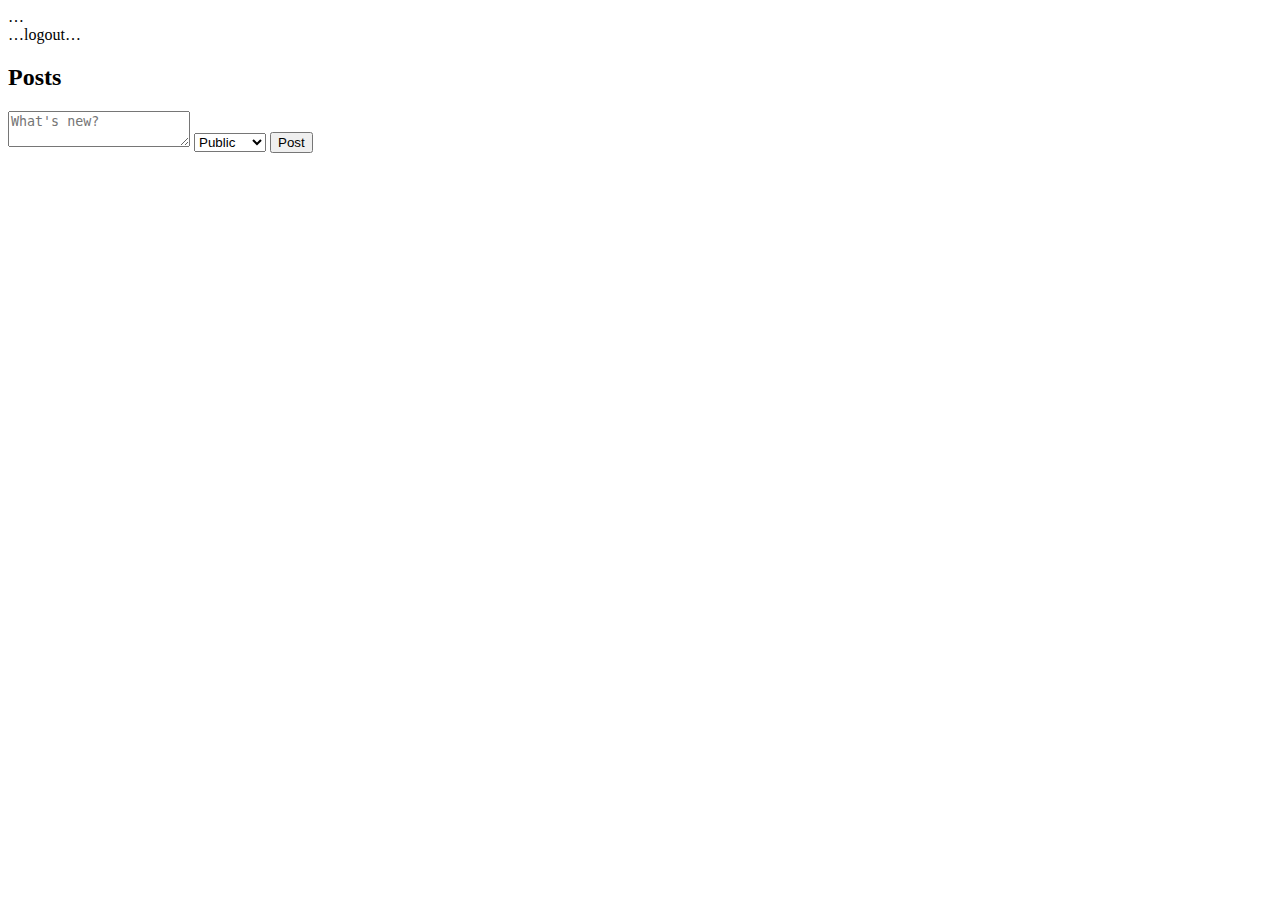
<file: post.html>
<!DOCTYPE html>
<html lang="en"><head>…</head><body>
<nav>…logout…</nav>
<div class="…container…">
  <h2>Posts</h2>
  <textarea id="new-post" placeholder="What's new?"></textarea>
  <select id="visibility"><option value="public">Public</option><option value="private">Only Me</option></select>
  <button id="post-btn">Post</button>
  <div id="posts-area"></div>
</div>

<script>
  (async () => {
    if (! (await checkSystemUpdate())) return;
    redirectIfNotLoggedIn();
    document.getElementById("logout").onclick = logout;
    const db = firebase.firestore(), u = firebase.auth().currentUser;
    document.getElementById("post-btn").onclick = async () => {
      const content = document.getElementById("new-post").value.trim();
      if (!content) return;
      await db.collection("posts").add({
        uid: u.uid,
        content,
        visibility: document.getElementById("visibility").value,
        timestamp: firebase.firestore.FieldValue.serverTimestamp(),
        likes: [],
        comments: []
      });
      loadPosts();
    };
    async function loadPosts() {
      const snaps = await db.collection("posts").orderBy("timestamp", "desc").get();
      const area = document.getElementById("posts-area");
      area.innerHTML = "";
      for (const doc of snaps.docs) {
        const p = doc.data();
        if (p.visibility === "private" && p.uid !== u.uid) continue;
        const udoc = await db.collection("users").doc(p.uid).get();
        const div = document.createElement("div");
        div.innerHTML = `
          <div><img src="${udoc.data().avatar||'…'}" style="width:30px;"/><strong>${udoc.data().username}</strong> • ${new Date(p.timestamp?.toDate()).toLocaleString()}</div>
          <p>${p.content}</p>
          <div>
            <span onclick="like('${doc.id}')">❤️ ${p.likes.length}</span>
            <span onclick="toggleComent('${doc.id}')">💬</span>
          </div>
          <div id="c-${doc.id}" style="display:none;">
            <input placeholder="Comment..." onkeydown="if(event.key==='Enter') comment('${doc.id}', this)" />
            ${(p.comments||[]).map(c=>`<div>${c}</div>`).join('')}
          </div>
        `;
        area.appendChild(div);
      }
    }
    window.like = async (id) => { await db.collection("posts").doc(id).update({
        likes: firebase.firestore.FieldValue.arrayUnion(u.uid)
      }); loadPosts(); };
    window.toggleComent = id => {
      const e = document.getElementById(`c-${id}`);
      e.style.display = (e.style.display === "none") ? "block" : "none";
    };
    window.comment = async (id, input) => {
      const txt = input.value.trim();
      if (!txt) return;
      await db.collection("posts").doc(id).update({
        comments: firebase.firestore.FieldValue.arrayUnion(txt)
      });
      loadPosts();
    };
    loadPosts();
  })();
</script>
</body></html>
</file>
